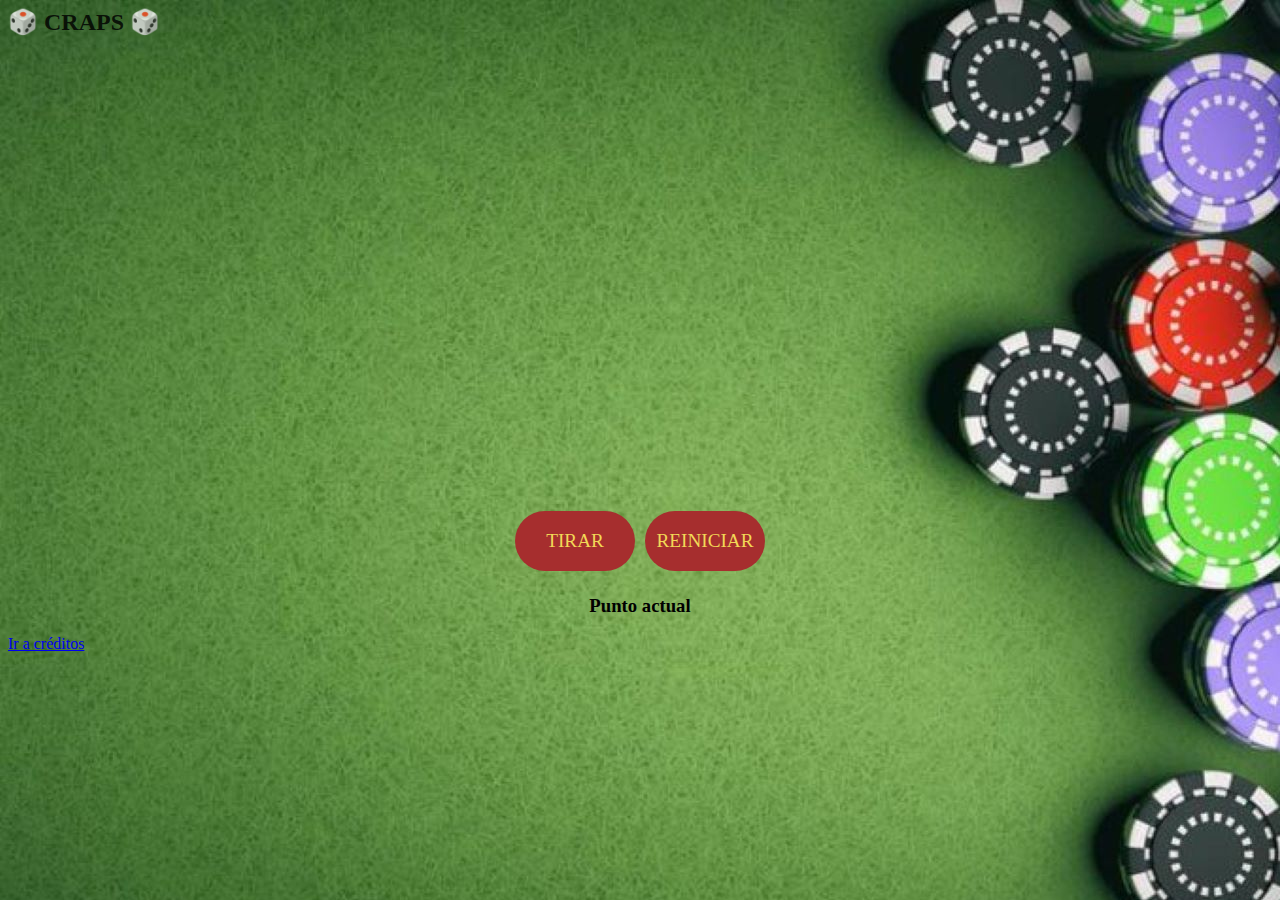
<file: index.html>
<!DOCTYPE html>
<html lang="en">

<head>
    <meta charset="UTF-8">
    <meta name="viewport" content="width=device-width, initial-scale=1.0">
    <title>Craps!!</title>
    <link rel="stylesheet" href="css/main.css">
    <script src="js/main.js"></script>
</head>

<body>
    <div>
        <h2 id="titulo">🎲 CRAPS 🎲</h2>
    </div>
    <div id="contenedor_dados">
        <div id="dado1" class="dado"></div>
        <div id="dado2" class="dado"></div>
    </div>
    <div class="centrarDiv" id="botones">
        <button class="boton" type="button" value="Tirar" id="boton_tirar" onclick="jugar()">TIRAR</button>
        <button class="boton" type="button" value="Reiniciar" id="boton_reiniciar" onclick="reiniciar()">REINICIAR</button>
    </div>
    <div class="centrarDiv">
        <h3>
            <div>Punto actual</div>
            <div id="puntos"></div>
        </h3>
    </div>
    <div class="centrarDiv">
        <h1 id="resultado"></h1>
    </div>
    <a href="creditos.html">Ir a créditos</a>
</body>

</html>
</file>
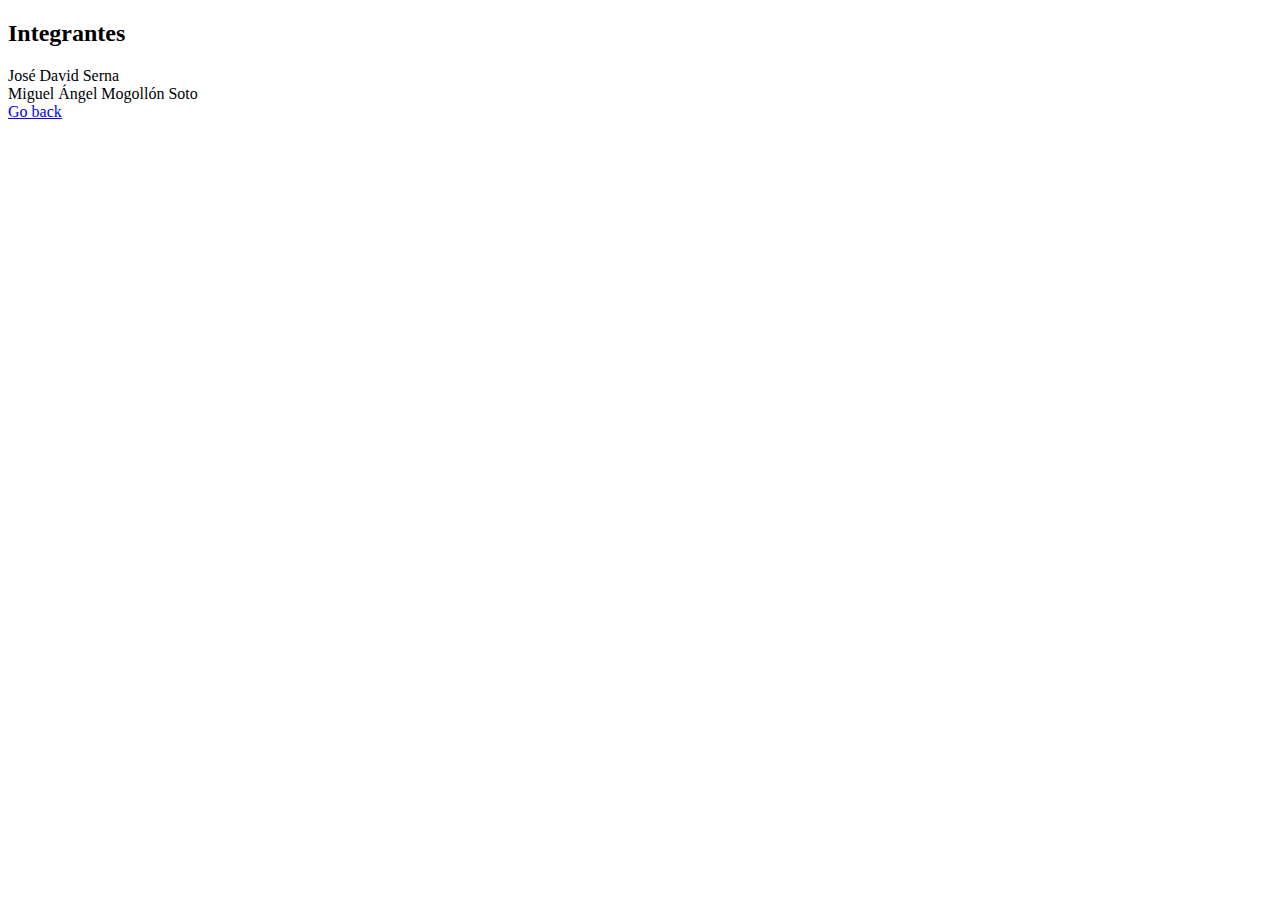
<file: creditos.html>
<!DOCTYPE html>
<html lang="en">
<head>
	<meta charset="UTF-8">
	<meta name="viewport" content="width=device-width, initial-scale=1.0">
	<title>Craps!!</title>
</head>
<body>
	<h2>Integrantes</h2>
	<ul></ul>
		<li>José David Serna</li>
		<li>Miguel Ángel Mogollón Soto</li>
		<a href = index.html>Go back</a>
</body>
</html>
</file>
<file: css/main.css>
body{
    background-image: url(casino2.jpg);
}

.dado{
    background-image: url(https://i.pinimg.com/originals/0b/61/ba/0b61ba096406865f0e76a9b07e36dc69.png);
    background-position: -803px;
    width: 157px;
    height: 470px;
}

.boton {
    width: 120px;
    height: 60px;
    margin: 5px;
    background-color: #A62E2E;
    color: #F2D857;
    border: 0;
    border-radius: 40px;
    cursor: pointer;
    font-family: fantasy; 
    font-size: larger;
}

.boton:disabled {
    background-color:#bd5e5e;
    color:#fdefa7;
}

.centrarDiv {
    display: flex;
    justify-content: center;
}

#contenedor_dados{
    display: flex;
    width: 320px;
    margin: 0 auto;
}

#resultado {
    color: rgba(0, 5, 5, 0.678);
    font-size: 20px;
    display: flex;
    width: 250px;
    margin: 0 auto;
}

#titulo {
    color: rgba(0, 0, 0, 0.829);
    display: flex;
    width: 700px;
    margin: 0px;
    font-family: fantasy;
}
</file>
